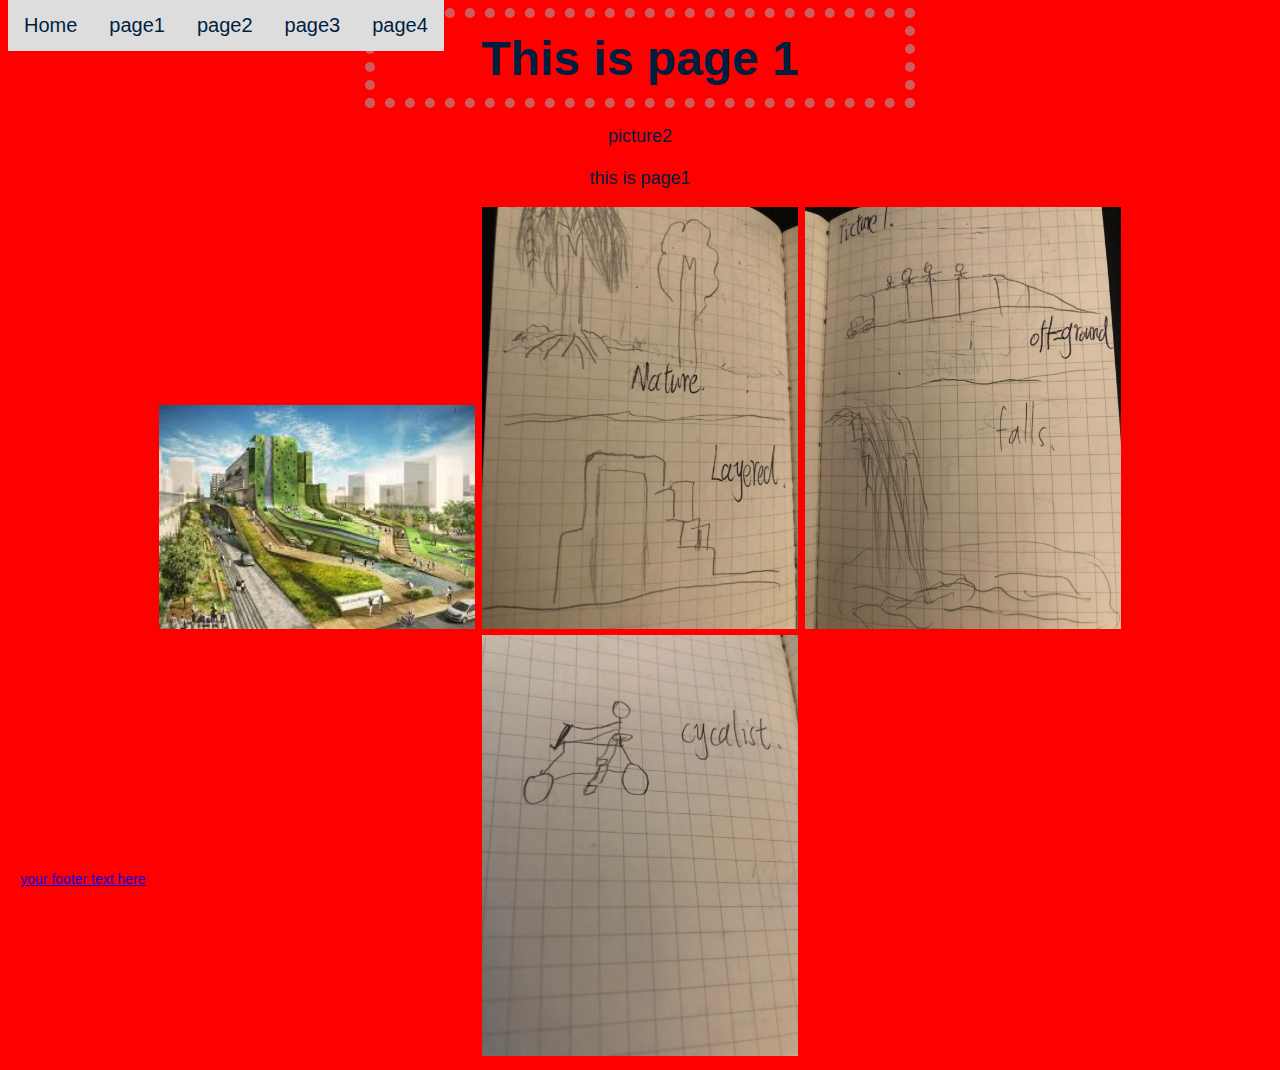
<file: page1.html>
<!DOCTYPE html>
<html>

<head>
<link rel="stylesheet" type="text/css" href="style.css"/>
<title>My first website</title>
</head>

<body>

 <div class="topnav" id="myTopnav">
 <a href="index.html">Home</a>
 <a href="page1.html">page1</a>
 <a href="page2.html">page2</a>
 <a href="page3.html">page3</a>
 <a href="page4.html">page4</a>
  
 </div>


<h1>This is page 1</h1>

<p>picture2<br><br>
this is page1
</p>

<img src="[data-uri]"alt="image missing!"style="width:25%" />
<img src="微信图片_20180731191341.jpg" alt="image missing!" style="width:25%" />
<img src="微信图片_20180731191348.jpg" alt="image missing!" style="width:25%" />
<img src="微信图片_20180731191353.jpg" alt="image missing!" style="width:25%" />
 
<footer> 
<a href="https://github.com/madeleinejohanson"> your footer text here</a>
</footer>

</body>

</html>
</file>
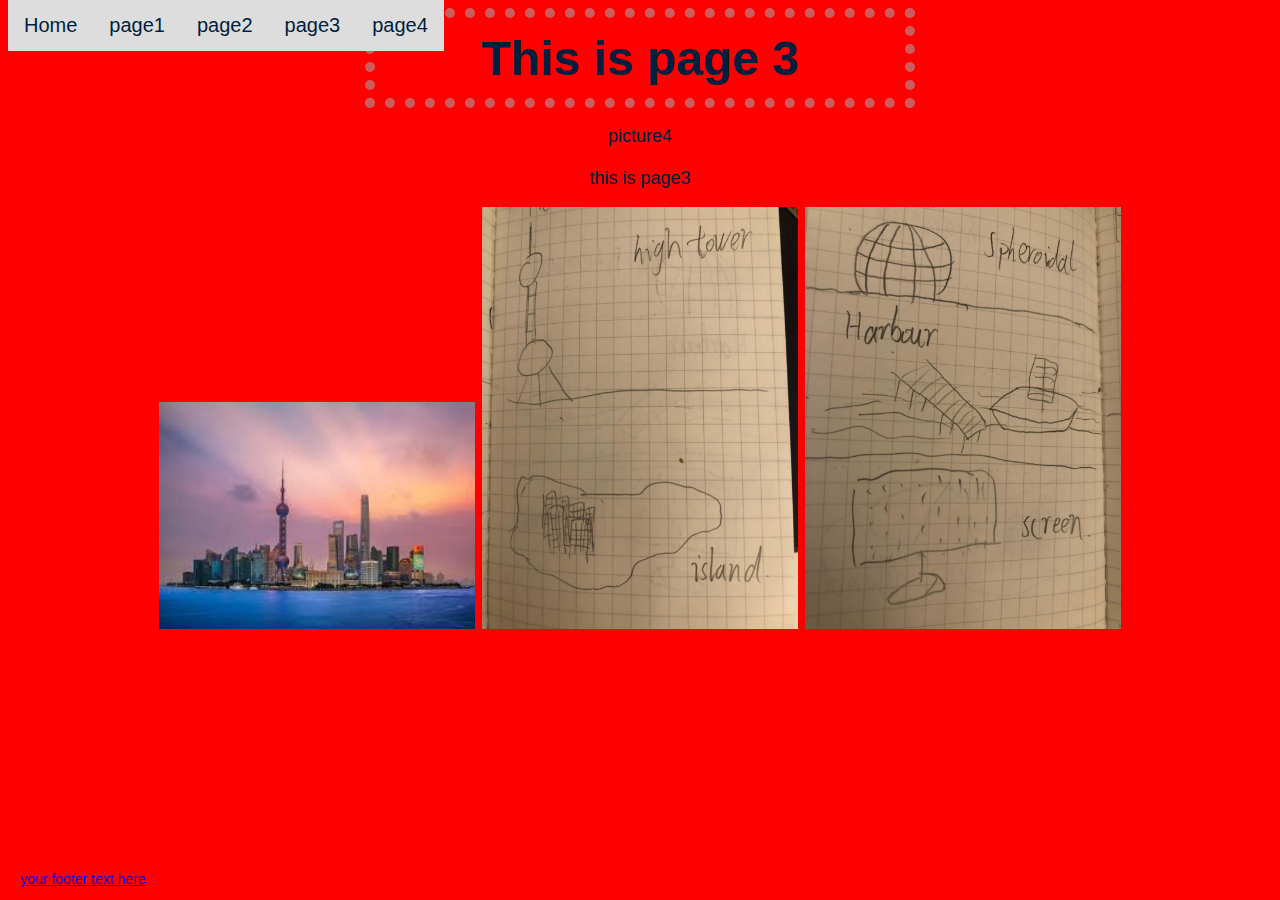
<file: page3.html>
<!DOCTYPE html>
<html>

<head>
<link rel="stylesheet" type="text/css" href="style.css"/>
<title>My first website</title>
</head>

<body>

 <div class="topnav" id="myTopnav">
 <a href="index.html">Home</a>
 <a href="page1.html">page1</a>
 <a href="page2.html">page2</a>
 <a href="page3.html">page3</a>
 <a href="page4.html">page4</a>
  
 </div>


<h1>This is page 3</h1>

<p>picture4<br><br>
this is page3
</p>

<img src="[data-uri]" alt="image missing!" style="width:25%" />
<img src="微信图片_20180731185737.jpg" alt="image missing!" style="width:25%" />
<img src="微信图片_20180731185742.jpg" alt="image missing!" style="width:25%" />
 
<footer> 
<a href="https://github.com/madeleinejohanson"> your footer text here</a>
</footer>

</body>

</html>
</file>
<file: style.css>
body {
	background: red;
	color: #001f3f;
	text-align:center;
	font-family:Helvetica;
	font-size:24px;
}

h1 {
	border-style: solid;
	border-width: 10px;
	border-color: #CD5C5C;
	padding: 1%;
	width: 40%;
	height:10%;
	margin:auto;
	border-style:dotted
}

p {
	font-size:18px;
}

footer {
	position:fixed;
	bottom:0;
	font-size: 14px;
	padding: 1%;
}

.topnav{
	position:fixed;
	top:0;
	background-color: #DDDDDD;
}

.topnav a {
	float:left;
	display:block;
	color:#001f3f;
	text-align: center;
	padding:14px 16px;
	text-decoration: none;
	font-size:20px;
}

.topnav a:hover {
	background-color: #001f3f;
	color: #DDDDDD;
}
</file>
